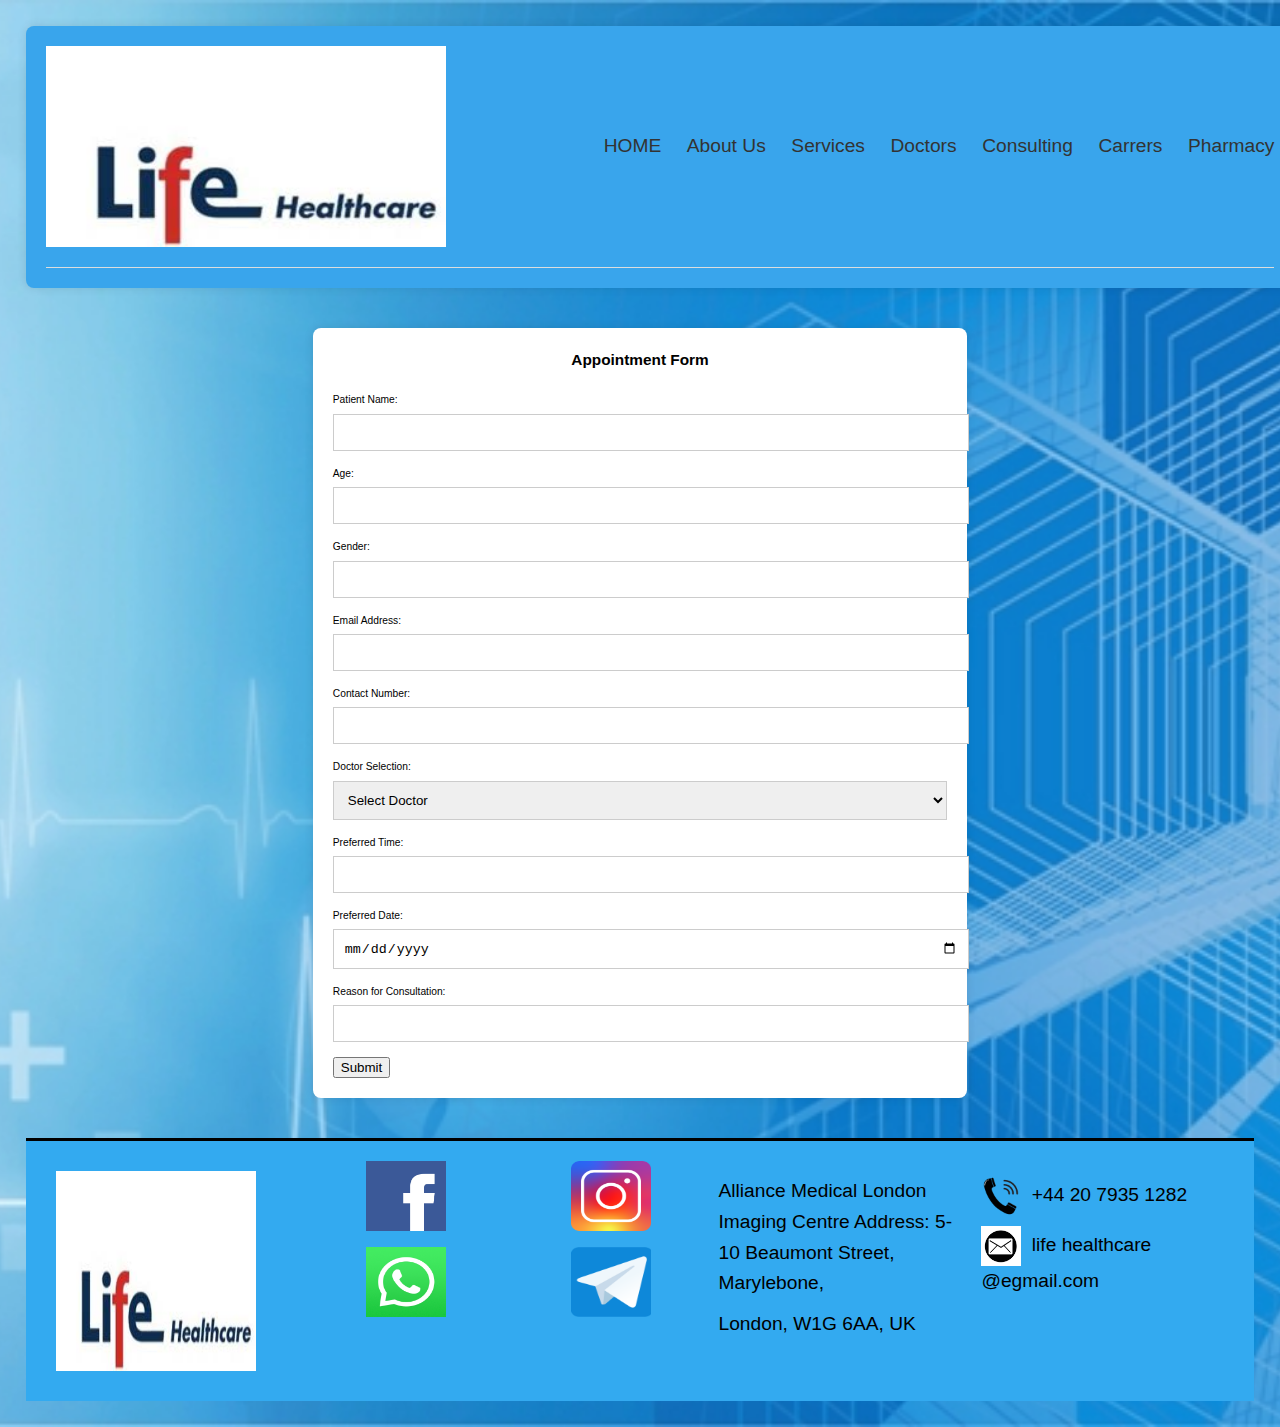
<file: 5 CONSULTING.html>
<!DOCTYPE html>
<html lang="en">
    

<head>
    <link rel="apple-touch-icon" sizes="180x180" href="./favicon_io (1)/apple-touch-icon.png">
    <link rel="icon" type="image/png" sizes="32x32" href="./favicon_io (1)/favicon-32x32.png">
    <link rel="icon" type="image/png" sizes="16x16" href="./favicon_io (1)/favicon-16x16.png">
    <link rel="manifest" href="./favicon_io (1)/site.webmanifest">

    <link rel="stylesheet" href="./consulting styles.css">
    
    <meta charset="UTF-8">
    <meta name="viewport" content="width=device-width, initial-scale=1.0">
    <title> CONSULTING</title>
   

</head>
<body>

    
    <div class="container">
        <div class="header">
            <img src="./logo.png" alt="Hospital Logo">
            <nav class="nav-menu">
                <a href="./index.html">HOME</a>
                <a href="./2 ABOUT US.html">About Us</a>
                <a href="./3 SERVICES .html">Services</a>
                <a href="./4 DOCTORS.html">Doctors</a>
                <a href="./5 CONSULTING.html">Consulting</a>
                <a href="./6 CARRERS.html">Carrers</a>
                <a href="./7 PHARMACY.html">Pharmacy</a>
            </nav>
    

        
        </div>
    </div>
    <div class="form-container">
        <h2>Appointment Form</h2>
        <form>
            <div class="form-group">
                <label for="name">Patient Name:</label>
                <input type="text" id="name" name="name">
            </div>
            <div class="form-group">
                <label for="age">Age:</label>
                <input type="text" id="age" name="age">
            </div>
            <div class="form-group">
                <label for="gender">Gender:</label>
                <input type="text" id="gender" name="gender">
            </div>
            <div class="form-group">
                <label for="email">Email Address:</label>
                <input type="email" id="email" name="email">
            </div>
            <div class="form-group">
                <label for="contact">Contact Number:</label>
                <input type="text" id="contact" name="contact">
            </div>
            <div class="form-group">
                <label for="doctor">Doctor Selection:</label>
                <select id="doctor" name="doctor">
                    <option value="">Select Doctor</option>
                    <option value="doctor1">Doctor 1</option>
                    <option value="doctor2">Doctor 2</option>
                </select>
            </div>
            <div class="form-group">
                <label for="time">Preferred Time:</label>
                <input type="text" id="time" name="time">
            </div>
            <div class="form-group">
                <label for="date">Preferred Date:</label>
                <input type="date" id="date" name="date">
            </div>
            <div class="form-group">
                <label for="reason">Reason for Consultation:</label>
                <input type="text" id="reason" name="reason">
            </div>
            <button type="submit">Submit</button>
        </form>
    </div>
    <footer>
        <div class="footer-container">
            <div class="footer-logo">
                <img src="./logo.png" alt="Logo">
            </div>
            <div class="footer-social">
                <span><a href="https://www.facebook.com/livhospitals/"><img src="./facebook_logo.webp" alt="Facebook"></a></span>
                <span><a href="https://r.search.yahoo.com/_ylt=Awr90RPx5ONmDAQAFwAM34lQ;_ylu=Y29sbwNncTEEcG9zAzEEdnRpZAMEc2VjA3Ny/RV=2/RE=1727420914/RO=10/RU=https%3a%2f%2fwww.instagram.com%2fnhs%2f/RK=2/RS=iDmimu3n7RkTvUeQy3s0X0bVak8-"><img src="./insta.webp" alt="Instagram"></a></span>
                <span><a href="https://r.search.yahoo.com/_ylt=Awr90RME5eNmZQQA96sM34lQ;_ylu=Y29sbwNncTEEcG9zAzEEdnRpZAMEc2VjA3Ny/RV=2/RE=1727420933/RO=10/RU=https%3a%2f%2fpharmaphorum.com%2fnews%2fhospital-messaging-app-cleared-for-nhs-use/RK=2/RS=EuN7Vcd0eq1eAP5E2AKh59ga610-"><img src="./wp.png" alt="WhatsApp"></a></span>
                <span><a href="https://r.search.yahoo.com/_ylt=Awr90RMX5eNmGQQAH88M34lQ;_ylu=Y29sbwNncTEEcG9zAzEEdnRpZAMEc2VjA3Ny/RV=2/RE=1727420952/RO=10/RU=https%3a%2f%2ftelegram.me%2fs%2fHospital_Playlist_Season_2_eng/RK=2/RS=_TjiQEtRxk9px.vVVtFiaLWXpBE-"><img src="./telegram.png" alt="Telegram"></a></span>
            </div>
            <div class="footer-address">
                <p>Alliance Medical London Imaging Centre Address: 5-10 Beaumont Street, Marylebone, </p>
                <p>London, W1G 6AA, UK</p>
            </div>
            <div class="footer-contact">
                <p><img src="./phone.webp" alt="Phone Icon">  +44 20 7935 1282</p>
                <p><img src="./email.jpg"Email Icon"> life healthcare @egmail.com</p>
            </div>
        </div>
    </footer>
    
</body>
</html>
</file>
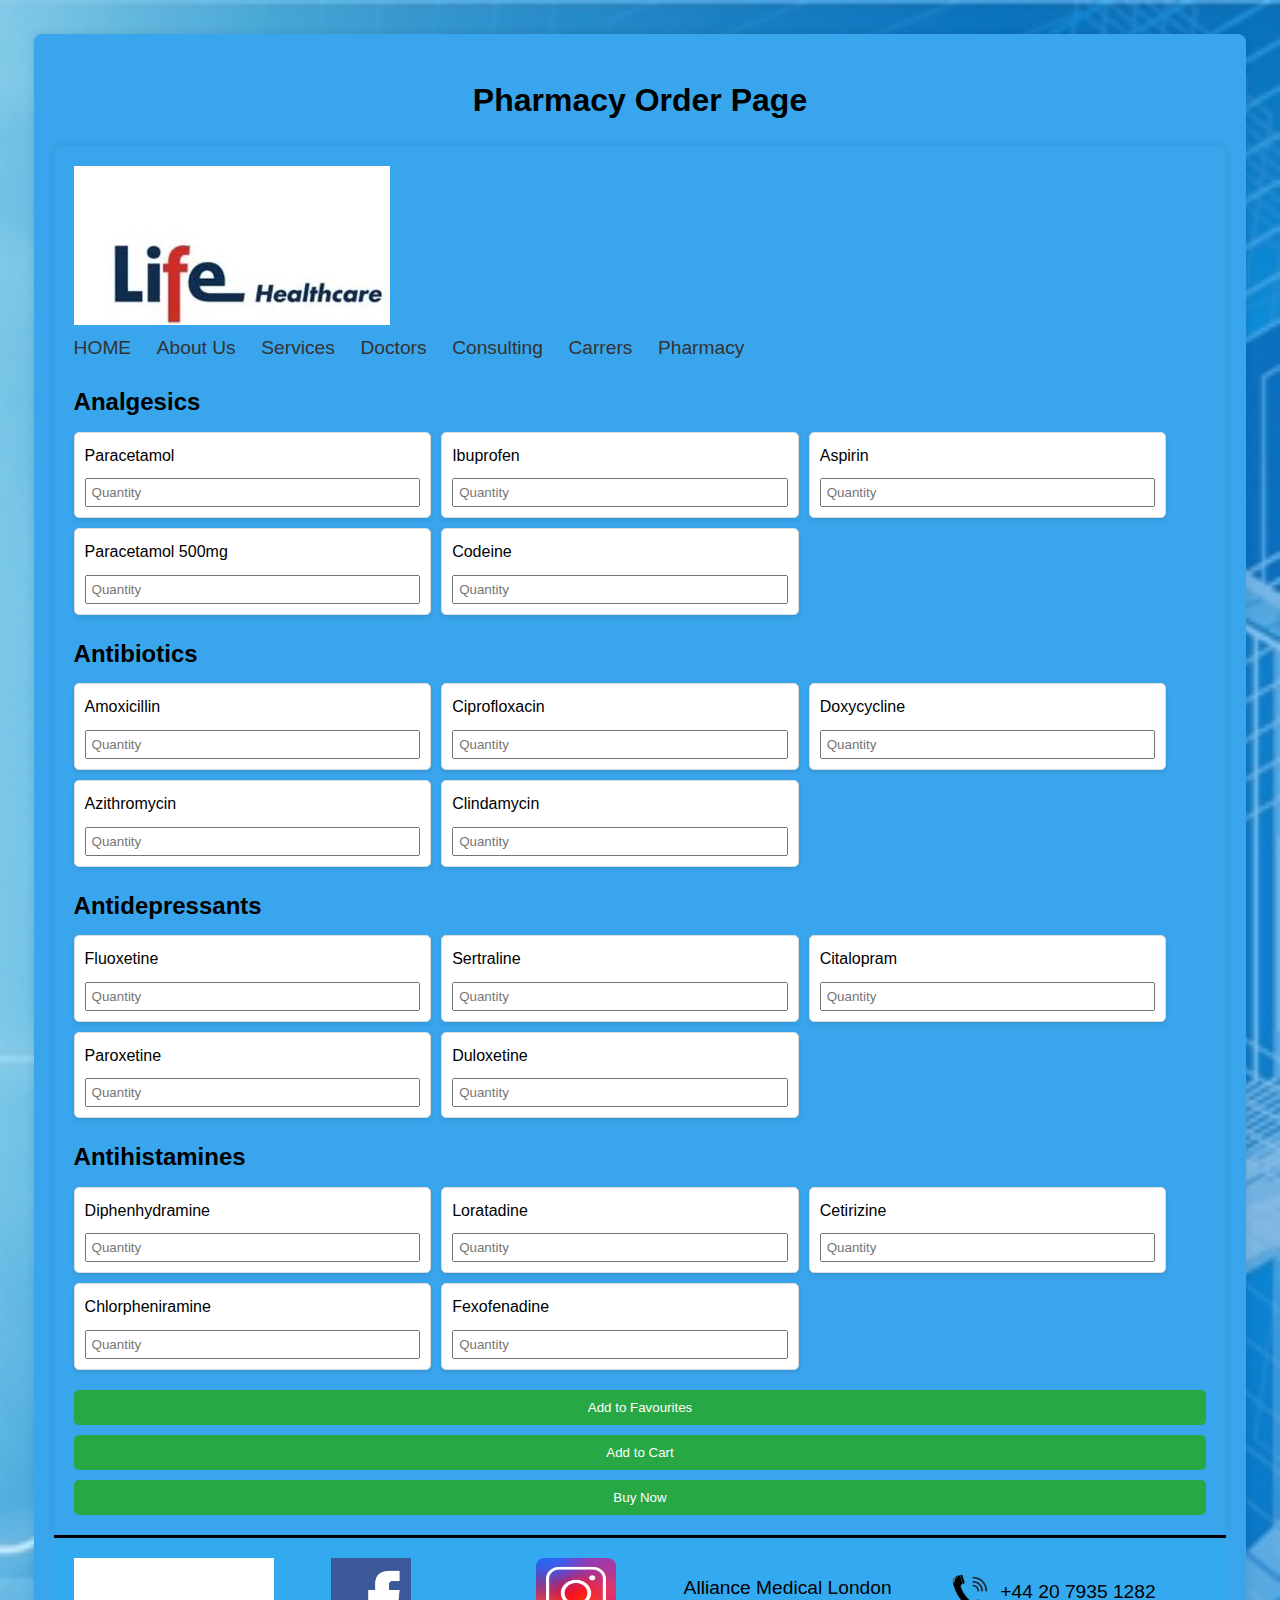
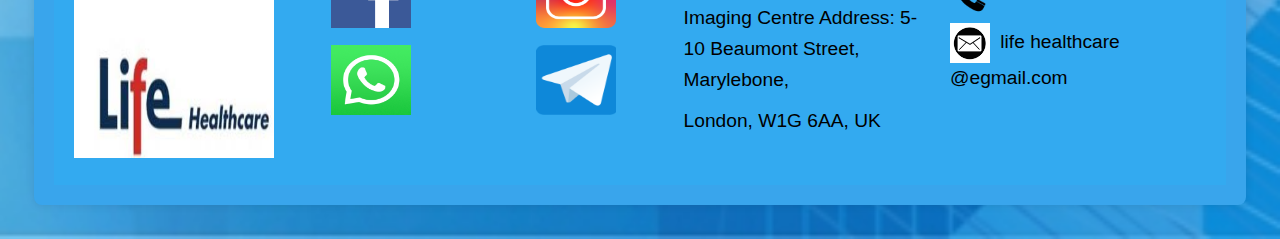
<file: 7 PHARMACY.html>
<!DOCTYPE html>
<html lang="en">

<head>
    <meta charset="UTF-8">
    <meta name="viewport" content="width=device-width, initial-scale=1.0">
    <title>Pharmacy Order Page</title>
    <style>
        * {
            box-sizing: border-box;
        }

        body {
            font-family: Arial, sans-serif;
            line-height: 1.6;
            padding: 2vw;
            background-color: #f4f4f4;
            background-image: url('./bg pic edit.webp');
            background-size: cover;
            background-position: center;
            background-repeat: no-repeat;
        }

        .container {
            max-width: 100%;
            margin: 0 auto;
            padding: 20px;
            background-color: rgb(57, 165, 236);
            border-radius: 8px;
            box-shadow: 0 0 10px rgba(0, 0, 0, 0.1);
            width: 100%;
        }

        h1 {
            text-align: center;
            margin-bottom: 20px;
        }

        .medicine-section {
            margin-bottom: 20px;
        }

        .medicine-section h2 {
            margin-bottom: 10px;
        }

        .medicine-list {
            display: flex;
            flex-wrap: wrap;
            gap: 10px;
        }

        .medicine-item {
            background: #fff;
            padding: 10px;
            border: 1px solid #ddd;
            border-radius: 5px;
            width: calc(33.33% - 20px);
            box-shadow: 0 2px 5px rgba(0, 0, 0, 0.1);
        }

        .medicine-item label {
            display: block;
            margin-bottom: 5px;
        }

        .medicine-item input {
            width: 100%;
            padding: 5px;
            margin-top: 5px;
        }

        .btn {
            display: block;
            width: 100%;
            padding: 10px;
            background: #28a745;
            color: white;
            text-align: center;
            border: none;
            border-radius: 5px;
            cursor: pointer;
            margin-top: 10px;
        }

        .btn:hover {
            background: #218838;
        }

        .order-summary {
            margin-top: 20px;
            padding: 20px;
            background: #fff;
            border-radius: 5px;
            box-shadow: 0 2px 5px rgba(0, 0, 0, 0.1);
        }

        .order-summary table {
            width: 100%;
            border-collapse: collapse;
        }

        .order-summary table th,
        .order-summary table td {
            border: 1px solid #ddd;
            padding: 10px;
            text-align: left;
        }

        .order-summary table th {
            background: #f4f4f4;
        }

        .order-summary .total {
            font-weight: bold;
            text-align: right;
        }
        footer {
            background-color: #33aaf0;
            padding: 20px;
            border-top: 3px solid #000000;
        }

        .footer-container {
            display: flex;
            justify-content: space-between;
            align-items: flex-start;
            flex-wrap: wrap;
        }

        .footer-logo img {
            width: 200px;
            height: 200px;
        }

        .footer-social {
            display: flex;
            flex-wrap: wrap;
            gap: 10px;
            width: 100%;
            max-width: 400px;
        }

        .footer-social span {
            flex: 1 1 40%;
            text-align: center;
        }

        .footer-social img {
            width: 80px;
            height: 70px;
        }

        .footer-address, .footer-contact {
            display: flex;
            flex-direction: column;
            align-items: flex-start;
            flex: 1;
            padding: 10px;
            font-size: 1.5vw;
        }

        .footer-address p, .footer-contact p {
            margin: 5px 0;
        }

        .footer-contact img {
            width: 40px;
            height: 40px;
            margin-right: 5px;
            vertical-align: middle;
        }
        .nav-menu {
            display: flex;
            gap: 2vw;
            font-size: 1.5vw;
        }

        .nav-menu a {
            text-decoration: none;
            color: #333;
        }

        .nav-menu a:hover {
            text-decoration: underline;
        }
        
        
    </style>
</head>

<body>
    <div class="container">
        <h1>Pharmacy Order Page</h1>
        <div class="container">
            <div class="header">
                <img src="./logo.png" alt="Hospital Logo">
                <nav class="nav-menu">
                    <a href="./index.html">HOME</a>
                    <a href="./2 ABOUT US.html">About Us</a>
                    <a href="./3 SERVICES .html">Services</a>
                    <a href="./4 DOCTORS.html">Doctors</a>
                    <a href="./5 CONSULTING.html">Consulting</a>
                    <a href="./6 CARRERS.html">Carrers</a>
                    <a href="./7 PHARMACY.html">Pharmacy</a>
                </nav>
            </div>

        <!-- Analgesics Section -->
        <div class="medicine-section">
            <h2>Analgesics</h2>
            <div class="medicine-list">
                <div class="medicine-item">
                    <label for="analgesic1">Paracetamol</label>
                    <input type="number" id="analgesic1" min="0" placeholder="Quantity">
                </div>
                <div class="medicine-item">
                    <label for="analgesic2">Ibuprofen</label>
                    <input type="number" id="analgesic2" min="0" placeholder="Quantity">
                </div>
                <div class="medicine-item">
                    <label for="analgesic3">Aspirin</label>
                    <input type="number" id="analgesic3" min="0" placeholder="Quantity">
                </div>
                <div class="medicine-item">
                    <label for="analgesic4">Paracetamol 500mg</label>
                    <input type="number" id="analgesic4" min="0" placeholder="Quantity">
                </div>
                <div class="medicine-item">
                    <label for="analgesic5">Codeine</label>
                    <input type="number" id="analgesic5" min="0" placeholder="Quantity">
                </div>
            </div>
        </div>

        <!-- Antibiotics Section -->
        <div class="medicine-section">
            <h2>Antibiotics</h2>
            <div class="medicine-list">
                <div class="medicine-item">
                    <label for="antibiotic1">Amoxicillin</label>
                    <input type="number" id="antibiotic1" min="0" placeholder="Quantity">
                </div>
                <div class="medicine-item">
                    <label for="antibiotic2">Ciprofloxacin</label>
                    <input type="number" id="antibiotic2" min="0" placeholder="Quantity">
                </div>
                <div class="medicine-item">
                    <label for="antibiotic3">Doxycycline</label>
                    <input type="number" id="antibiotic3" min="0" placeholder="Quantity">
                </div>
                <div class="medicine-item">
                    <label for="antibiotic4">Azithromycin</label>
                    <input type="number" id="antibiotic4" min="0" placeholder="Quantity">
                </div>
                <div class="medicine-item">
                    <label for="antibiotic5">Clindamycin</label>
                    <input type="number" id="antibiotic5" min="0" placeholder="Quantity">
                </div>
            </div>
        </div>

        <!-- Antidepressants Section -->
        <div class="medicine-section">
            <h2>Antidepressants</h2>
            <div class="medicine-list">
                <div class="medicine-item">
                    <label for="antidepressant1">Fluoxetine</label>
                    <input type="number" id="antidepressant1" min="0" placeholder="Quantity">
                </div>
                <div class="medicine-item">
                    <label for="antidepressant2">Sertraline</label>
                    <input type="number" id="antidepressant2" min="0" placeholder="Quantity">
                </div>
                <div class="medicine-item">
                    <label for="antidepressant3">Citalopram</label>
                    <input type="number" id="antidepressant3" min="0" placeholder="Quantity">
                </div>
                <div class="medicine-item">
                    <label for="antidepressant4">Paroxetine</label>
                    <input type="number" id="antidepressant4" min="0" placeholder="Quantity">
                </div>
                <div class="medicine-item">
                    <label for="antidepressant5">Duloxetine</label>
                    <input type="number" id="antidepressant5" min="0" placeholder="Quantity">
                </div>
            </div>
        </div>

        <!-- Antihistamines Section -->
        <div class="medicine-section">
            <h2>Antihistamines</h2>
            <div class="medicine-list">
                <div class="medicine-item">
                    <label for="antihistamine1">Diphenhydramine</label>
                    <input type="number" id="antihistamine1" min="0" placeholder="Quantity">
                </div>
                <div class="medicine-item">
                    <label for="antihistamine2">Loratadine</label>
                    <input type="number" id="antihistamine2" min="0" placeholder="Quantity">
                </div>
                <div class="medicine-item">
                    <label for="antihistamine3">Cetirizine</label>
                    <input type="number" id="antihistamine3" min="0" placeholder="Quantity">
                </div>
                <div class="medicine-item">
                    <label for="antihistamine4">Chlorpheniramine</label>
                    <input type="number" id="antihistamine4" min="0" placeholder="Quantity">
                </div>
                <div class="medicine-item">
                    <label for="antihistamine5">Fexofenadine</label>
                    <input type="number" id="antihistamine5" min="0" placeholder="Quantity">
                </div>
            </div>
        </div>

        <button class="btn" onclick="addToFavourites()">Add to Favourites</button>
        <button class="btn" onclick="redirectToOrderSummary()">Add to Cart</button>
        <button class="btn" onclick="redirectToBuyNow()">Buy Now</button>

        <script>
            const prices = {
                analgesic1: 10,
                analgesic2: 15,
                analgesic3: 12,
                analgesic4: 8,
                analgesic5: 14,
                antibiotic1: 20,
                antibiotic2: 18,
                antibiotic3: 22,
                antibiotic4: 25,
                antibiotic5: 23,
                antidepressant1: 30,
                antidepressant2: 28,
                antidepressant3: 35,
                antidepressant4: 32,
                antidepressant5: 29,
                antihistamine1: 5,
                antihistamine2: 6,
                antihistamine3: 7,
                antihistamine4: 9,
                antihistamine5: 8
            };

            const medicineNames = {
                analgesic1: "Paracetamol",
                analgesic2: "Ibuprofen",
                analgesic3: "Aspirin",
                analgesic4: "Paracetamol 500mg",
                analgesic5: "Codeine",
                antibiotic1: "Amoxicillin",
                antibiotic2: "Ciprofloxacin",
                antibiotic3: "Doxycycline",
                antibiotic4: "Azithromycin",
                antibiotic5: "Clindamycin",
                antidepressant1: "Fluoxetine",
                antidepressant2: "Sertraline",
                antidepressant3: "Citalopram",
                antidepressant4: "Paroxetine",
                antidepressant5: "Duloxetine",
                antihistamine1: "Diphenhydramine",
                antihistamine2: "Loratadine",
                antihistamine3: "Cetirizine",
                antihistamine4: "Chlorpheniramine",
                antihistamine5: "Fexofenadine"
            };

            function addToFavourites() {
                const order = [];

                for (const [medicine, price] of Object.entries(prices)) {
                    const quantity = document.getElementById(medicine).value;
                    if (quantity && quantity > 0) {
                        const totalPrice = price * quantity;
                        order.push({
                            medicineName: medicineNames[medicine],
                            quantity,
                            price,
                            totalPrice
                        });
                    }
                }

                localStorage.setItem('favourites', JSON.stringify(order));

                alert('Your items have been added to Favourites!');
            }

            function redirectToOrderSummary() {
                const order = [];

                for (const [medicine, price] of Object.entries(prices)) {
                    const quantity = document.getElementById(medicine).value;
                    if (quantity && quantity > 0) {
                        const totalPrice = price * quantity;
                        order.push({
                            medicineName: medicineNames[medicine],
                            quantity,
                            price,
                            totalPrice
                        });
                    }
                }

                localStorage.setItem('order', JSON.stringify(order));

                window.location.href = 'cart.html';
            }

            function redirectToBuyNow() {
                const order = [];

                for (const [medicine, price] of Object.entries(prices)) {
                    const quantity = document.getElementById(medicine).value;
                    if (quantity && quantity > 0) {
                        const totalPrice = price * quantity;
                        order.push({
                            medicineName: medicineNames[medicine],
                            quantity,
                            price,
                            totalPrice
                        });
                    }
                }
                
                localStorage.setItem('order', JSON.stringify(order));

                window.location.href = 'buynow.html';
            }
        </script>
    </div>
    <footer>
        <div class="footer-container">
            <div class="footer-logo">
                <img src="./logo.png" alt="Logo">
            </div>
            <div class="footer-social">
                <span><a href="https://www.facebook.com/livhospitals/"><img src="./facebook_logo.webp" alt="Facebook"></a></span>
                <span><a href="https://r.search.yahoo.com/_ylt=Awr90RPx5ONmDAQAFwAM34lQ;_ylu=Y29sbwNncTEEcG9zAzEEdnRpZAMEc2VjA3Ny/RV=2/RE=1727420914/RO=10/RU=https%3a%2f%2fwww.instagram.com%2fnhs%2f/RK=2/RS=iDmimu3n7RkTvUeQy3s0X0bVak8-"><img src="./insta.webp" alt="Instagram"></a></span>
                <span><a href="https://r.search.yahoo.com/_ylt=Awr90RME5eNmZQQA96sM34lQ;_ylu=Y29sbwNncTEEcG9zAzEEdnRpZAMEc2VjA3Ny/RV=2/RE=1727420933/RO=10/RU=https%3a%2f%2fpharmaphorum.com%2fnews%2fhospital-messaging-app-cleared-for-nhs-use/RK=2/RS=EuN7Vcd0eq1eAP5E2AKh59ga610-"><img src="./wp.png" alt="WhatsApp"></a></span>
                <span><a href="https://r.search.yahoo.com/_ylt=Awr90RMX5eNmGQQAH88M34lQ;_ylu=Y29sbwNncTEEcG9zAzEEdnRpZAMEc2VjA3Ny/RV=2/RE=1727420952/RO=10/RU=https%3a%2f%2ftelegram.me%2fs%2fHospital_Playlist_Season_2_eng/RK=2/RS=_TjiQEtRxk9px.vVVtFiaLWXpBE-"><img src="./telegram.png" alt="Telegram"></a></span>
            </div>
            <div class="footer-address">
                <p>Alliance Medical London Imaging Centre Address: 5-10 Beaumont Street, Marylebone, </p>
                <p>London, W1G 6AA, UK</p>
            </div>
            <div class="footer-contact">
                <p><img src="./phone.webp" alt="Phone Icon">  +44 20 7935 1282</p>
                <p><img src="./email.jpg"Email Icon"> life healthcare @egmail.com</p>
            </div>
        </div>
    </footer>
</body>

</html>
</file>
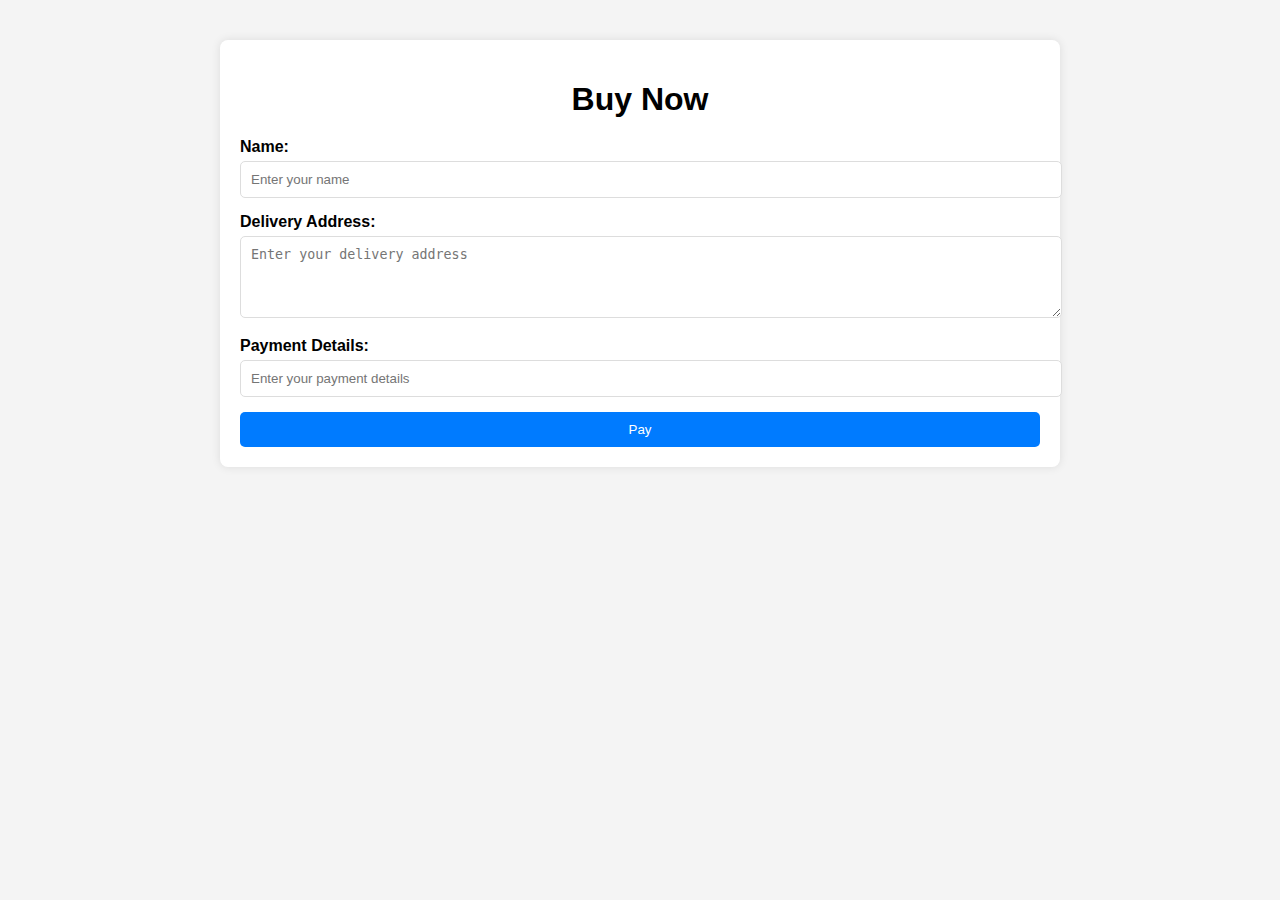
<file: buynow.html>
<!DOCTYPE html>
<html lang="en">

<head>
    <meta charset="UTF-8">
    <meta name="viewport" content="width=device-width, initial-scale=1.0">
    <title>Buy Now</title>
    <style>
        body {
            font-family: Arial, sans-serif;
            margin: 20px;
            padding: 20px;
            background-color: #f4f4f4;
        }

        .container {
            max-width: 800px;
            margin: 0 auto;
            padding: 20px;
            background: white;
            border-radius: 8px;
            box-shadow: 0 0 10px rgba(0, 0, 0, 0.1);
        }

        h1 {
            text-align: center;
            margin-bottom: 20px;
        }

        .form-group {
            margin-bottom: 15px;
        }

        label {
            display: block;
            margin-bottom: 5px;
            font-weight: bold;
        }

        input,
        textarea {
            width: 100%;
            padding: 10px;
            border: 1px solid #ddd;
            border-radius: 5px;
        }

        .btn {
            display: block;
            width: 100%;
            padding: 10px;
            background: #007bff;
            color: white;
            text-align: center;
            border: none;
            border-radius: 5px;
            cursor: pointer;
            margin-top: 10px;
        }

        .btn:hover {
            background: #0056b3;
        }
    </style>
</head>

<body>
    <div class="container">
        <h1>Buy Now</h1>
        <form id="buy-now-form">
            <div class="form-group">
                <label for="name">Name:</label>
                <input type="text" id="name" placeholder="Enter your name" required>
            </div>
            <div class="form-group">
                <label for="address">Delivery Address:</label>
                <textarea id="address" rows="4" placeholder="Enter your delivery address" required></textarea>
            </div>
            <div class="form-group">
                <label for="payment">Payment Details:</label>
                <input type="text" id="payment" placeholder="Enter your payment details" required>
            </div>
            <button class="btn" type="button" onclick="processPayment()">Pay</button>
        </form>
    </div>

    <script>
        function processPayment() {
            const name = document.getElementById('name').value.trim();
            const address = document.getElementById('address').value.trim();
            const payment = document.getElementById('payment').value.trim();

            if (name && address && payment) {
                alert(`Thank you for your purchase, ${name}!\nYour order will be delivered on ${getDeliveryDate()}.`);
                localStorage.removeItem('order'); // Clear the cart data after purchase
            } else {
                alert('Please fill out all fields before proceeding.');
            }
        }

        function getDeliveryDate() {
            const deliveryDate = new Date();
            deliveryDate.setDate(deliveryDate.getDate() + 7); // Set delivery date to 7 days from today
            return deliveryDate.toDateString();
        }
    </script>
</body>

</html>
</file>
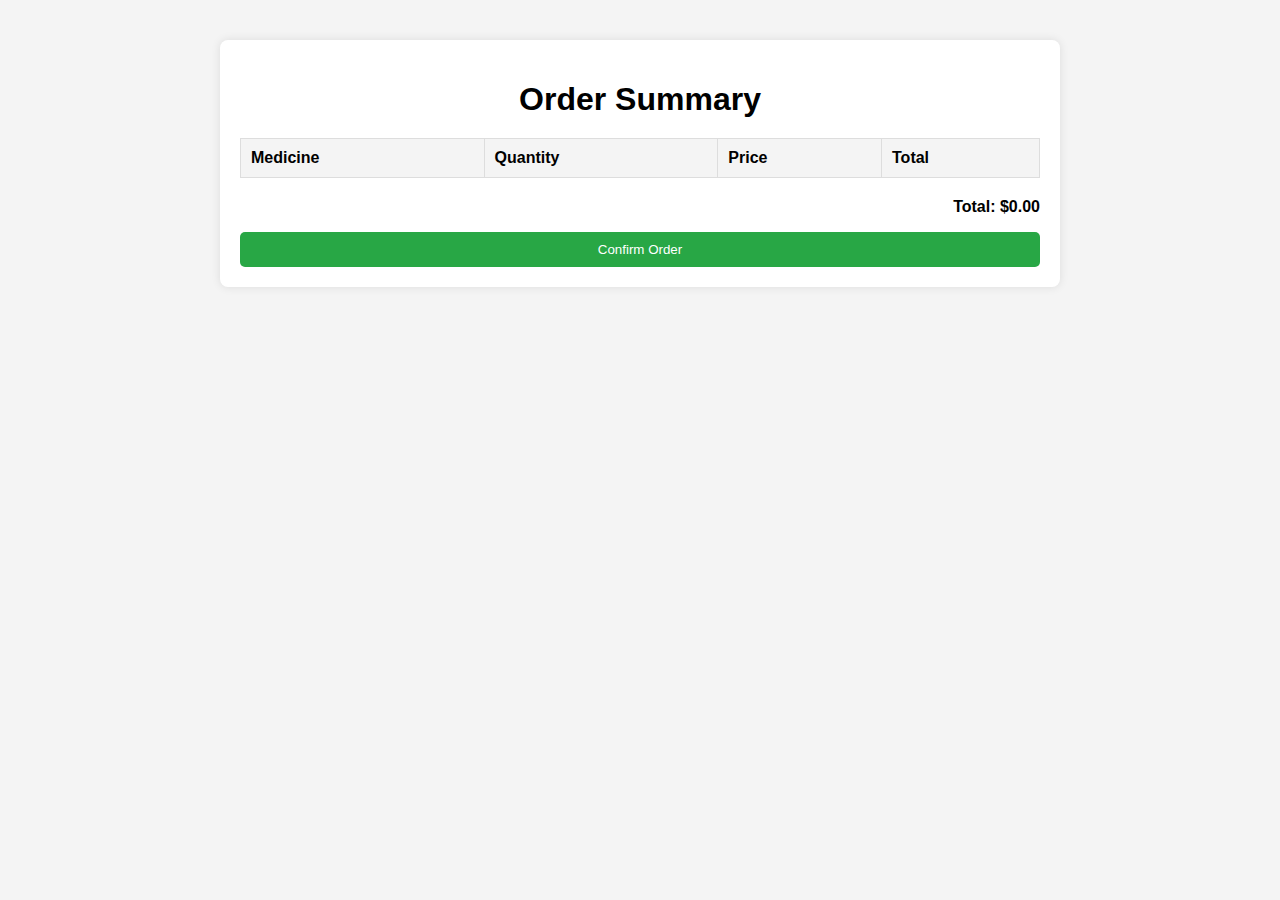
<file: cart.html>
<!DOCTYPE html>
<html lang="en">

<head>
    <meta charset="UTF-8">
    <meta name="viewport" content="width=device-width, initial-scale=1.0">
    <title>Order Summary</title>
    <style>
        body {
            font-family: Arial, sans-serif;
            margin: 20px;
            padding: 20px;
            background-color: #f4f4f4;
        }

        .container {
            max-width: 800px;
            margin: 0 auto;
            padding: 20px;
            background: white;
            border-radius: 8px;
            box-shadow: 0 0 10px rgba(0, 0, 0, 0.1);
        }

        h1 {
            text-align: center;
            margin-bottom: 20px;
        }

        table {
            width: 100%;
            border-collapse: collapse;
            margin-bottom: 20px;
        }

        table th,
        table td {
            border: 1px solid #ddd;
            padding: 10px;
            text-align: left;
        }

        table th {
            background: #f4f4f4;
        }

        .total {
            text-align: right;
            font-weight: bold;
        }

        .btn {
            display: block;
            width: 100%;
            padding: 10px;
            background: #28a745;
            color: white;
            text-align: center;
            border: none;
            border-radius: 5px;
            cursor: pointer;
            margin-top: 10px;
        }

        .btn:hover {
            background: #218838;
        }
    </style>
</head>

<body>
    <div class="container">
        <h1>Order Summary</h1>
        <table>
            <thead>
                <tr>
                    <th>Medicine</th>
                    <th>Quantity</th>
                    <th>Price</th>
                    <th>Total</th>
                </tr>
            </thead>
            <tbody id="order-summary-body">
                <!-- Order items will be injected here -->
            </tbody>
        </table>
        <div class="total">
            <p>Total: $<span id="order-total">0.00</span></p>
        </div>
        <button class="btn" onclick="redirectToBuyNow()">Confirm Order</button>
    </div>

    <script>
        function loadOrderSummary() {
            const order = JSON.parse(localStorage.getItem('order')) || [];
            const summaryBody = document.getElementById('order-summary-body');
            let totalAmount = 0;

            order.forEach(item => {
                const row = document.createElement('tr');
                row.innerHTML = `
                    <td>${item.medicineName}</td>
                    <td>${item.quantity}</td>
                    <td>$${item.price}</td>
                    <td>$${item.totalPrice}</td>
                `;
                summaryBody.appendChild(row);
                totalAmount += item.totalPrice;
            });

            document.getElementById('order-total').innerText = totalAmount.toFixed(2);
        }

        function redirectToBuyNow() {
            // Redirect to the buy now page
            window.location.href = "buynow.html"; // Ensure this filename matches the second page.
        }

        // Load the order summary when the page loads
        window.onload = loadOrderSummary;
    </script>
</body>

</html>
</file>
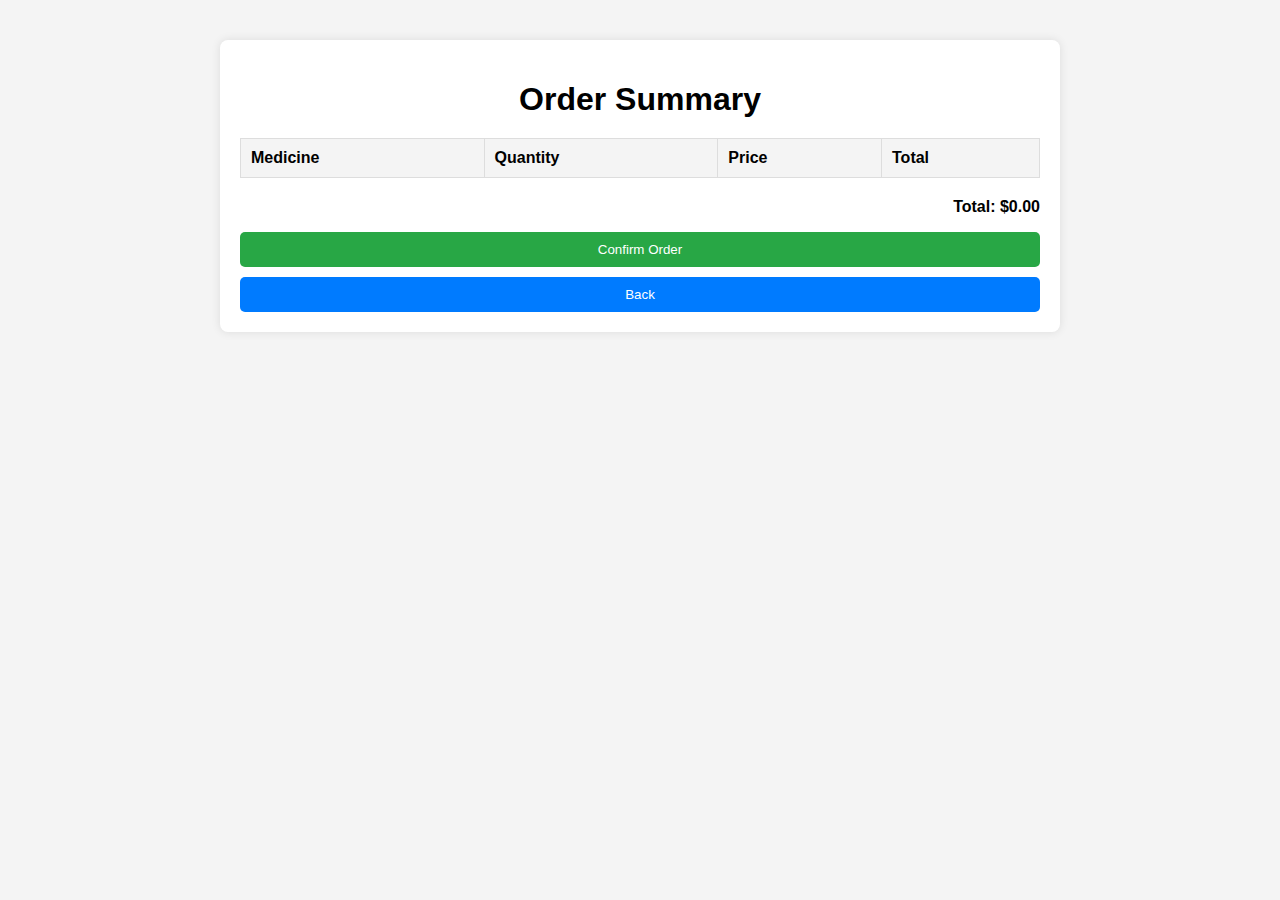
<file: order-summary.html>
<!DOCTYPE html>
<html lang="en">

<head>
    <meta charset="UTF-8">
    <meta name="viewport" content="width=device-width, initial-scale=1.0">
    <title>Order Summary</title>
    <style>
        body {
            font-family: Arial, sans-serif;
            margin: 20px;
            padding: 20px;
            background-color: #f4f4f4;
        }

        .container {
            max-width: 800px;
            margin: 0 auto;
            padding: 20px;
            background: white;
            border-radius: 8px;
            box-shadow: 0 0 10px rgba(0, 0, 0, 0.1);
        }

        h1 {
            text-align: center;
            margin-bottom: 20px;
        }

        table {
            width: 100%;
            border-collapse: collapse;
            margin-bottom: 20px;
        }

        table th,
        table td {
            border: 1px solid #ddd;
            padding: 10px;
            text-align: left;
        }

        table th {
            background: #f4f4f4;
        }

        .total {
            text-align: right;
            font-weight: bold;
        }

        .btn {
            display: block;
            width: 100%;
            padding: 10px;
            background: #28a745;
            color: white;
            text-align: center;
            border: none;
            border-radius: 5px;
            cursor: pointer;
            margin-top: 10px;
        }

        .btn:hover {
            background: #218838;
        }

        .back-btn {
            background: #007bff;
            margin-top: 10px;
        }

        .back-btn:hover {
            background: #0056b3;
        }
    </style>
</head>

<body>
    <div class="container">
        <h1>Order Summary</h1>
        <table>
            <thead>
                <tr>
                    <th>Medicine</th>
                    <th>Quantity</th>
                    <th>Price</th>
                    <th>Total</th>
                </tr>
            </thead>
            <tbody id="order-summary-body">
                <!-- Order items will be injected here -->
            </tbody>
        </table>
        <div class="total">
            <p>Total: $<span id="order-total">0.00</span></p>
        </div>
        <button class="btn" onclick="redirectToBuyNow()">Confirm Order</button>
        <button class="btn back-btn" onclick="goBack()">Back</button>
    </div>

    <script>
        function loadOrderSummary() {
            const order = JSON.parse(localStorage.getItem('order')) || [];
            const summaryBody = document.getElementById('order-summary-body');
            let totalAmount = 0;

            order.forEach(item => {
                const row = document.createElement('tr');
                row.innerHTML = `
                    <td>${item.medicineName}</td>
                    <td>${item.quantity}</td>
                    <td>$${item.price}</td>
                    <td>$${item.totalPrice}</td>
                `;
                summaryBody.appendChild(row);
                totalAmount += item.totalPrice;
            });

            document.getElementById('order-total').textContent = totalAmount.toFixed(2);
        }

        function goBack() {
            window.location.href = 'pharmacy.html';  // Corrected to the pharmacy page
        }

        loadOrderSummary();
    </script>
</body>

</html>
</file>
<file: consulting styles.css>
body, h1, h2, p, ul, li, a {
    margin: 0;
    padding: 0;
    font-family: Arial, sans-serif;
}

body {
    font-family: Arial, sans-serif;
    line-height: 1.6;
    padding: 2vw;
    background-color: #f4f4f4;
    background-image: url('./bg pic edit.webp'); /* Ensure the path matches your directory structure */
    background-size: cover;
    background-position: center;
    background-repeat: no-repeat;
    font-size: 0.8vw; /* Font size decreased globally */
}

.container {
    max-width: 100%;
    margin: 0 auto;
    padding: 20px;
    background-color: rgb(57, 165, 236);
    border-radius: 8px;
    box-shadow: 0 0 10px rgba(0, 0, 0, 0.1);
    width: 100%;
}

.header {
    display: flex;
    justify-content: space-between;
    align-items: center;
    padding-bottom: 20px;
    border-bottom: 1px solid #ddd;
}

.header img {
    width: 400px;
}

.nav-menu {
    display: flex;
    gap: 2vw;
    font-size: 1.5vw; /* Navigation menu font size */
}

.nav-menu a {
    text-decoration: none;
    color: #333;
}

.nav-menu a:hover {
    text-decoration: underline;
}



.content {
    display: flex;
    flex-wrap: wrap;
    gap: 20px;
    margin-bottom: 40px;
}

.content img {
    max-width: 100%;
    width: 100%;
    height: auto;
    border-radius: 8px;
}

.text-block {
    flex: 1;
    padding: 20px;
    background-color: #e2e2e2;
    border-radius: 8px;
}

.text-block p {
    margin-bottom: 10px;
    font-size: 1.5vw; /* Paragraph text size */
}

.icons-section {
    display: flex;
    justify-content: space-around;
    margin: 40px 0;
    
}

.icon-item {
    text-align: center;
}

.icon-item img {
    width: 100px;
}
.form-container {
width: 50%;
margin: 40px auto;
padding: 20px;
background-color: #fff;
border-radius: 8px;
box-shadow: 0px 0px 10px rgba(0, 0, 0, 0.1);
}
.form-container h2 {
margin-bottom: 20px;
text-align: center;
}
.form-group {
margin-bottom: 15px;
}
.form-group label {
display: block;
margin-bottom: 5px;
}
.form-group input,
.form-group select {
width: 100%;
padding: 10px;
border: 1px solid #ccc;
border-radius: 5px;
}

footer {
background-color: #33aaf0;
padding: 20px;
border-top: 3px solid #000000;
}

.footer-container {
display: flex;
justify-content: space-between;
align-items: flex-start;
flex-wrap: wrap;
}

.footer-logo {
display: flex;
flex-direction: column;
align-items: flex-start;
flex: 1;
padding: 10px;
}

.footer-logo img {
width: 200px; /* Increased logo size */
height: 200px;
}

.footer-summary {
margin-top: 20px;
width: 100%;
text-align: left;
}


.footer-summary th, .footer-summary td {
padding: 8px;
background-color: white;
border: 1px solid #ccc;
}

.footer-social {
display: flex;
flex-wrap: wrap;
gap: 10px; /* Adjust spacing between social icons */
width: 100%;
max-width: 400px; /* Limit width for alignment */
}

.footer-social span {
flex: 1 1 40%; /* Allow items to wrap into a 2x2 grid */
text-align: center;
}

.footer-social img {
width: 80px; /* Increased size of social icons */
height: 70px;
}

.footer-address, .footer-contact {
display: flex;
flex-direction: column;
align-items: flex-start;
flex: 1;
padding: 10px;
font-size: 1.5vw; /* Increased font size */
}

.footer-address p, .footer-contact p {
margin: 5px 0;
}

.footer-contact img {
width: 40px; /* Adjusted size for contact icons */
height: 40px;
margin-right: 5px;
vertical-align: middle;
}
</file>
